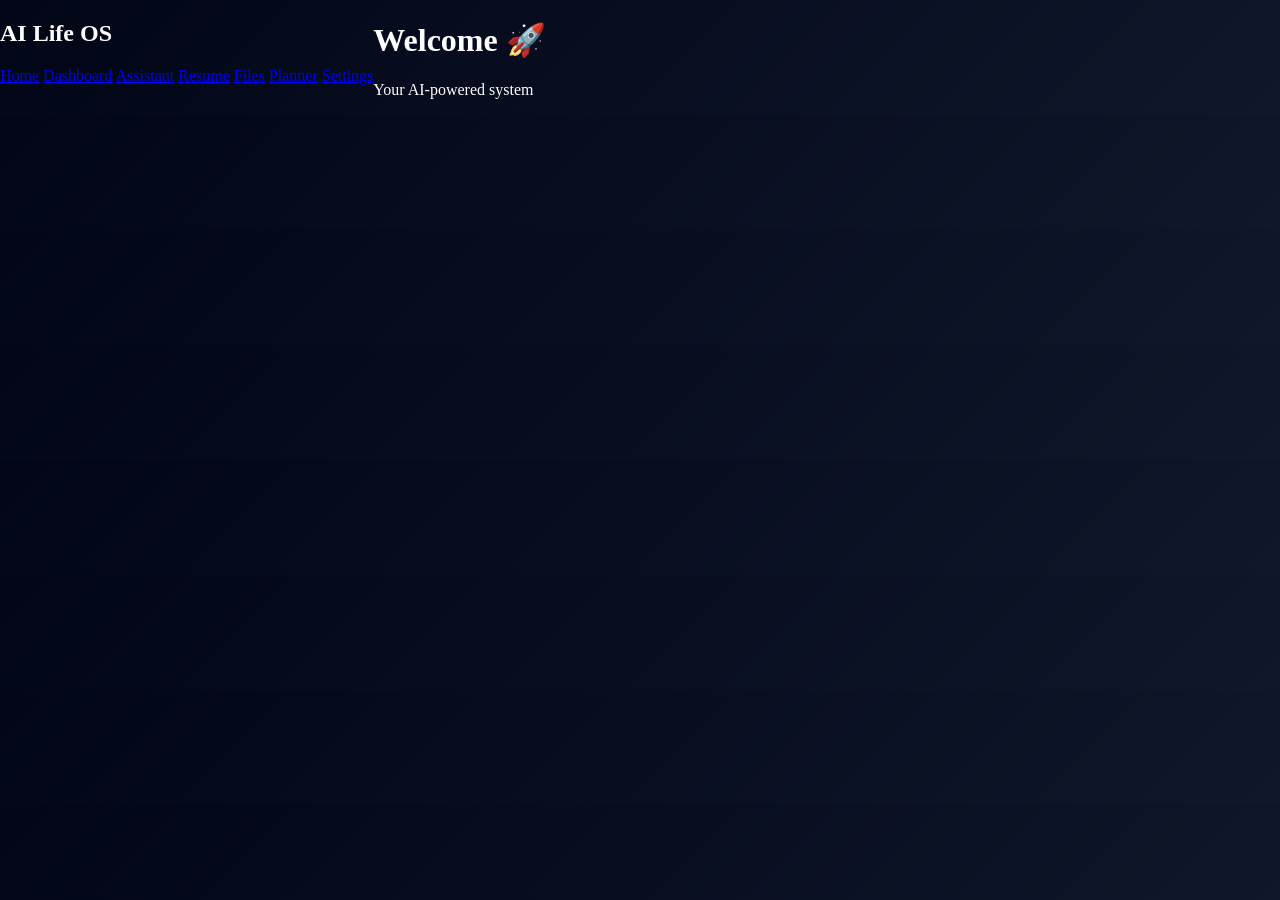
<file: templates/index.html>
<!DOCTYPE html>
<html>
<head>
    <title>AI Life OS</title>
    <link rel="stylesheet" href="/static/css/style.css">
</head>
<body>

<div class="navbar">
    <h2>AI Life OS</h2>
    <div class="links">
        <a href="/">Home</a>
        <a href="/dashboard">Dashboard</a>
        <a href="/assistant">Assistant</a>
        <a href="/resume">Resume</a>
        <a href="/files">Files</a>
        <a href="/planner">Planner</a>
        <a href="/settings">Settings</a>
    </div>
</div>

<div class="container">
    <h1>Welcome 🚀</h1>
    <p>Your AI-powered system</p>
</div>

</body>
</html>
</file>
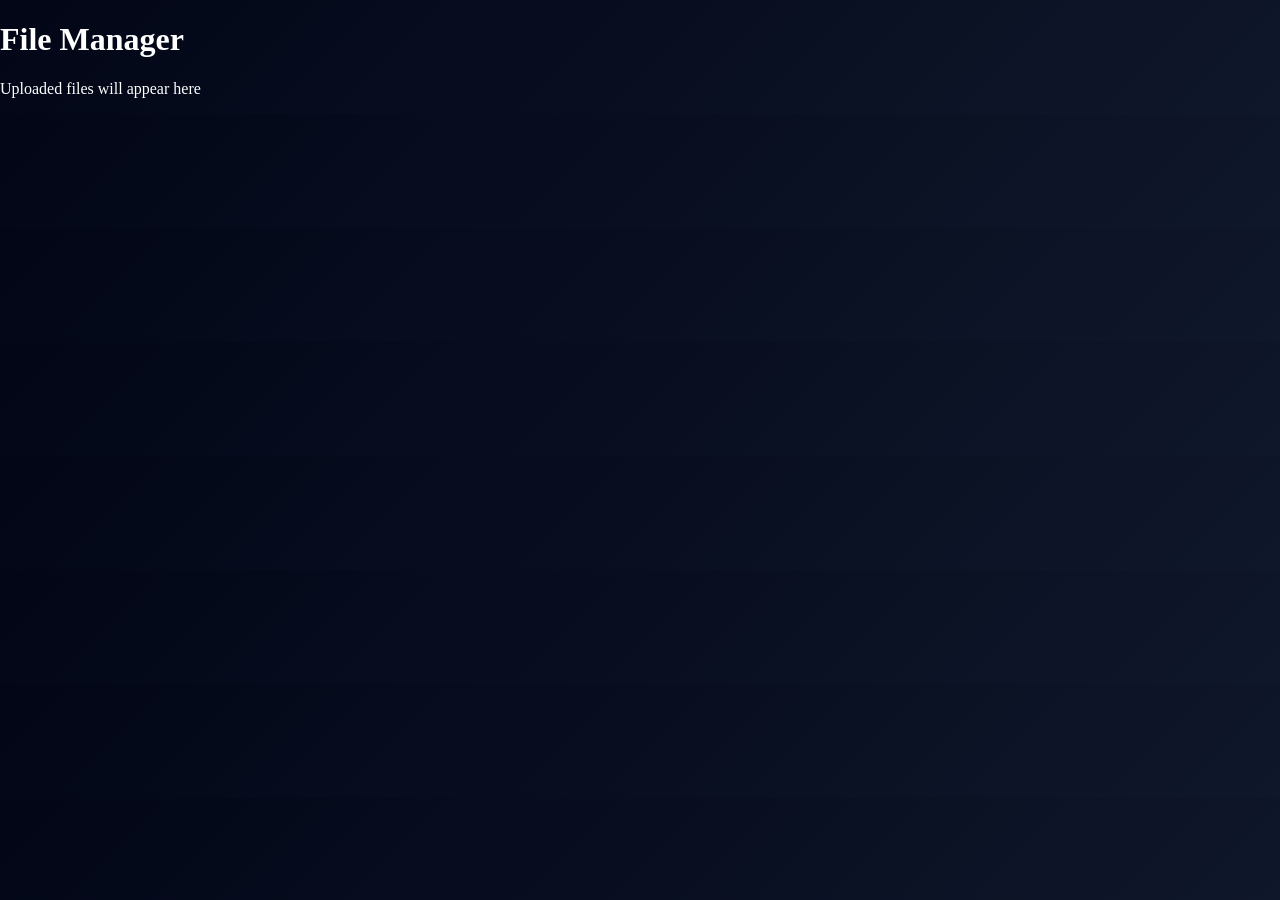
<file: templates/files.html>
<!DOCTYPE html>
<html>
<head>
<link rel="stylesheet" href="/static/css/style.css">
</head>
<body>

<div class="container">
<h1>File Manager</h1>
<p>Uploaded files will appear here</p>
</div>

</body>
</html>
</file>
<file: static/css/style.css>
body {
    margin: 0;
    font-family: 'Segoe UI';
    background: linear-gradient(135deg, #020617, #0f172a);
    color: white;
    display: flex;
}

/* Sidebar */
.sidebar {
    width: 240px;
    height: 100vh;
    background: rgba(2,6,23,0.95);
    padding: 20px;
    position: fixed;
}

.sidebar h2 {
    color: #38bdf8;
}

.sidebar a {
    display: block;
    margin: 12px 0;
    color: #cbd5f5;
    text-decoration: none;
}

.sidebar a:hover {
    color: #38bdf8;
}

/* Main */
.main {
    margin-left: 250px;
    padding: 30px;
    width: 100%;
}

/* Cards */
.card {
    background: rgba(255,255,255,0.05);
    padding: 20px;
    border-radius: 12px;
    margin-top: 15px;
}

/* Chat bubbles */
.chat-box p {
    padding: 10px;
    border-radius: 8px;
    margin: 5px 0;
}

.chat-box p:nth-child(odd) {
    background: #1e293b;
}

.chat-box p:nth-child(even) {
    background: #0ea5e9;
}

/* Input */
input {
    padding: 10px;
    border-radius: 6px;
    border: none;
}

/* Button */
button {
    padding: 10px;
    background: #38bdf8;
    border: none;
    border-radius: 6px;
    cursor: pointer;
}
</file>
